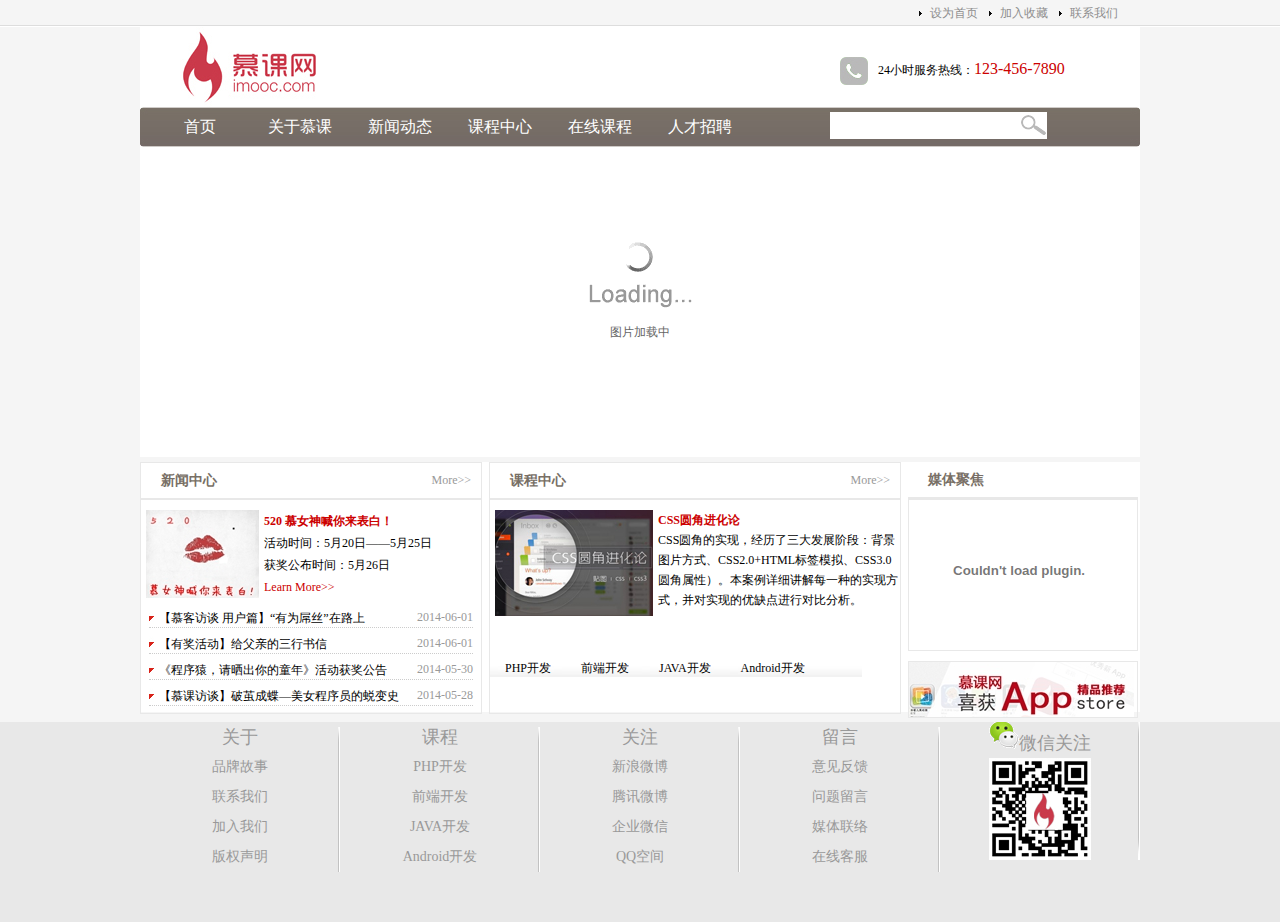
<file: index.html>
<!DOCTYPE html PUBLIC "-//W3C//DTD XHTML 1.0 Transitional//EN" "http://www.w3.org/TR/xhtml1/DTD/xhtml1-transitional.dtd">
<html xmlns="http://www.w3.org/1999/xhtml">
<head>
<meta http-equiv="Content-Type" content="text/html; charset=utf-8" />
<title>无标题文档</title>
<link href="css/main.css" rel="stylesheet" type="text/css"/>
<script src="js/setHomeSetFav.js" type="text/javascript" charset="gb2312" ></script>
<script src="js/myfocus-2.0.1.min.js" type="text/javascript"></script>
<script src="js/mf-pattern/mF_YSlider.js" type="text/javascript"></script>
<link href="js/mf-pattern/mF_YSlider.css" rel="stylesheet" type="text/css" />
<script type="text/javascript">
myFocus.set({
	id:'picBox'})
</script>
</head>
<body>
<div class="top">
 <div class="top_content">
   <ul>
    <li><a href="#">联系我们</a></li>
    <li><a href="#" onclik="AddFavorite(window.location,document.title)">加入收藏</a></li>
    <li><a href="#" onclick="SetHome(window.location)">设为首页</a></li>
    </ul>
  </div>
</div>
<div class="wrap">
<div class="logo">
<div class="logo_left">
<img src="images/logo.jpg" alt="慕课网"/>
</div>
<div class="logo_right">
<img src="images/tel.jpg" alt="服务热线" />24小时服务热线：<span class="tel">123-456-7890</span>
</div>
</div><!--logo结束-->

<div class="nav">
<div class="nav_left"></div>
  <div class="nav_mid">
  <div class="nav_mid_left">
  <ul>
   <li><a href="#">首页</a></li>
   <li><a href="list.html">关于慕课</a></li>
   <li><a href="list.html">新闻动态</a></li>
   <li><a href="list.html">课程中心</a></li>
   <li><a href="list.html">在线课程</a></li>
   <li><a href="list.html">人才招聘</a></li>
  </ul>
  </div>
  <div class="nav_mid_right">
   <form action="" method="post">
   <input type="text" class="search_text"/>
   </form>
  </div> 

</div><!--nav_mid结束-->
<div class="nav_right"></div>
</div><!--nav结束-->
<div class="ad" id="picBox">
<div class="loading"><img  src="images/loading.gif" alt="图片加载中"/></div>
  <div class="pic">
    <ul>
   <li><img src="images/ad2.jpg" /></li>
   <li><img src="images/ad3.jpg"/></li>
   <li><img src="images/ad4.jpg"/></li>

   </ul>
  </div>
</div><!--ad结束-->
<div class="main">
<div class="news">
<div class="title">
<h2 class="title_left">新闻中心</h2><span class="title_right"><a href="news.html">More&gt;&gt;</a></span>
</div><!--title结束-->
<div class="pic_news">
<img src="images/news.jpg"/><h2><a href="news.htmll">520 慕女神喊你来表白！</a></h2><p>活动时间：5月20日——5月25日<br/>获奖公布时间：5月26日<br/><a href="news.htmll">Learn More&gt;&gt;</a></p>
</p>
</div><!--pic_news结束-->
<div class="news_list">
   <ul>
          <li> <a href="news.html">【慕客访谈 用户篇】“有为屌丝”在路上</a><span>2014-06-01</span></li>
          <li><a href="news.html">【有奖活动】给父亲的三行书信</a><span>2014-06-01</span></li>
          <li><a href="news.html">《程序猿，请晒出你的童年》活动获奖公告</a><span>2014-05-30</span></li>
          <li><a href="news.html" title="aa">【慕课访谈】破茧成蝶—美女程序员的蜕变史</a><span>2014-05-28</span></li
   </ul>
 </div><!--news_list结束-->
 </div><!--news结束-->
   <div class="course">
      <div class="title">
      <h2 class="title_left">课程中心</h2><span class="title_right"><a href="news.html">More&gt;&gt;</a></span>
      </div>
      <div class="course_pic">
      <img src="images/css.jpg" />
        <h2><a href="news.html">CSS圆角进化论</a></h2>
        <p> CSS圆角的实现，经历了三大发展阶段：背景图片方式、CSS2.0+HTML标签模拟、CSS3.0圆角属性）。本案例详细讲解每一种的实现方式，并对实现的优缺点进行对比分析。</p></div>
      <div class="course_type">
        <ul>
          <li>PHP开发</li>
          <li>前端开发</li>
          <li>JAVA开发</li>
          <li>Android开发</li>
        </ul></div>
    </div><!--course结束-->
   <div class="sidebar">
   <div class="title">
   <h2 class="title_left">媒体聚焦</h2> </div>
   <div class="video">
   <div class="video_content">
   <embed src="http://player.youku.com/player.php/sid/XNjkzMDE5MTUy/v.swf" allowFullScreen="true" quality="high" width="220" height="140" align="middle" allowScriptAccess="always" type="application/x-shockwave-flash"></embed>
   </div> </div>
   
   <div class="sidebar_ad">
     <img  src="images/app.jpg"/></div>
   </div><!--sidebar结束-->
</div><!--main结束-->
</div><!--wrap结束-->
<div class="copyright">
  <div class="copyright_content">
    <ul>
         <li><a href="#">关于</a>
        <ul>
          <li><a href="#">品牌故事</a></li>
          <li><a href="#">联系我们</a></li>
          <li><a href="#">加入我们</a></li>
          <li><a href="#">版权声明</a></li>
        </ul>
      <li><a href="#">课程</a>
        <ul>
          <li><a href="#">PHP开发</a></li>
          <li><a href="#">前端开发</a></li>
          <li><a href="#">JAVA开发</a></li>
          <li><a href="#">Android开发</a></li>
        </ul>
      </li>
      <li><a href="#">关注</a>
        <ul>
          <li><a href="#">新浪微博</a></li>
          <li><a href="#">腾讯微博</a></li>
          <li><a href="#">企业微信</a></li>
          <li><a href="#">QQ空间</a></li>
        </ul>
      </li>
      <li><a href="#">留言</a>
        <ul>
          <li><a href="#">意见反馈</a></li>
          <li><a href="#">问题留言</a></li>
          <li><a href="#">媒体联络</a></li>
          <li><a href="#">在线客服</a></li>
        </ul>
      </li>
  <li><a href="#"><img src="images/weixin.png" alt="微信"/>微信关注</a>
    <ul><img src="images/qrcode.jpg" /></ul></li>

  
  </ul></div>
  </div>
</body>
</html>
</file>
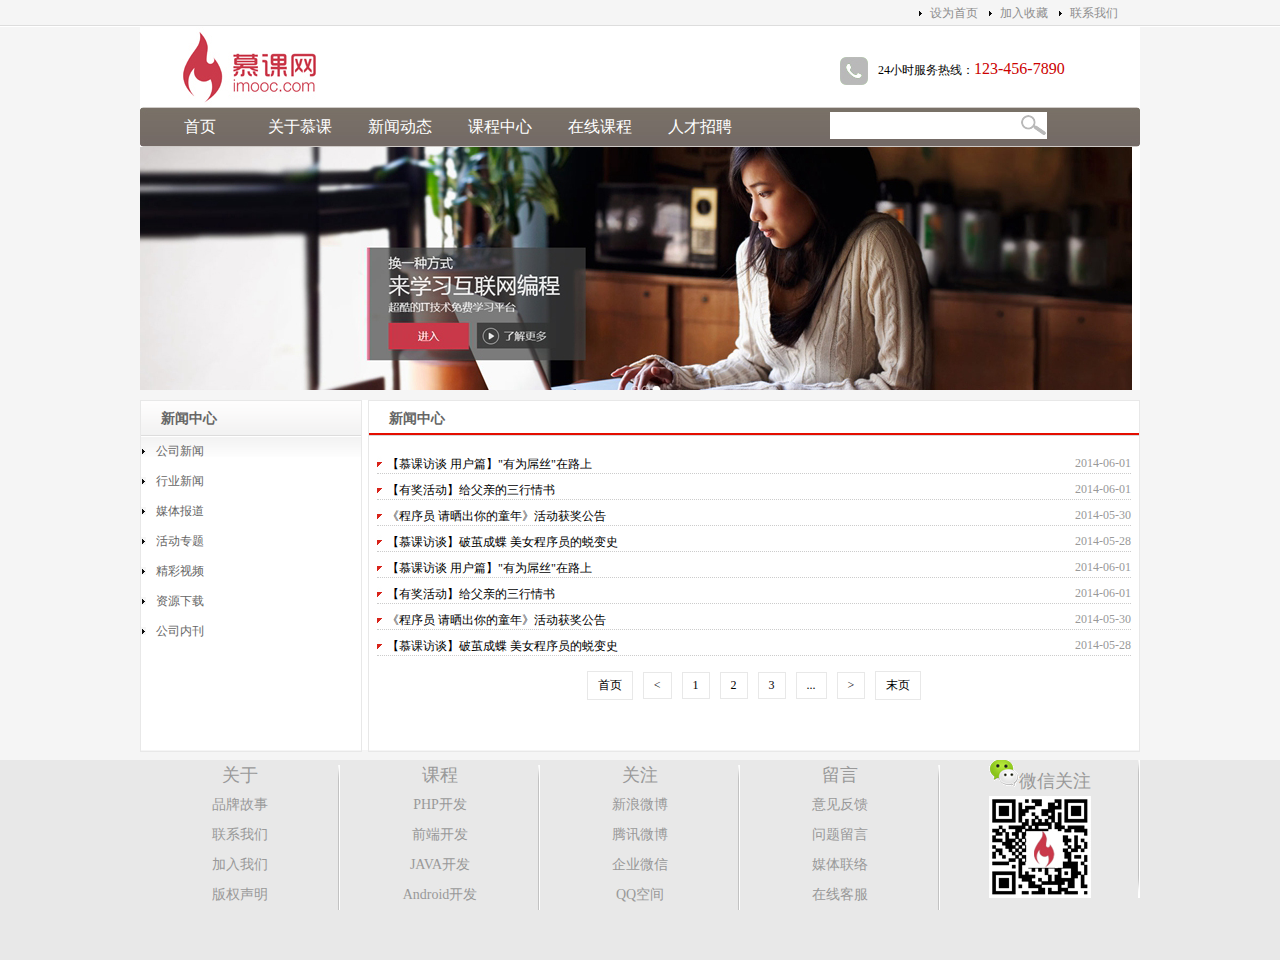
<file: list.html>
<!DOCTYPE html PUBLIC "-//W3C//DTD XHTML 1.0 Transitional//EN" "http://www.w3.org/TR/xhtml1/DTD/xhtml1-transitional.dtd">
<html xmlns="http://www.w3.org/1999/xhtml">
<head>
<meta http-equiv="Content-Type" content="text/html; charset=utf-8" />
<title>无标题文档</title>
<link href="css/main.css" rel="stylesheet" type="text/css"/>
<script src="js/setHomeSetFav.js" type="text/javascript" charset="gb2312" ></script>
</script>
</head>
<body>
<div class="top">
 <div class="top_content">
   <ul>
    <li><a href="#">联系我们</a></li>
    <li><a href="#" onclik="AddFavorite(window.location,document.title)">加入收藏</a></li>
    <li><a href="#" onclick="SetHome(window.location)">设为首页</a></li>
    </ul>
  </div>
</div>
<div class="wrap">
<div class="logo">
<div class="logo_left">
<img src="images/logo.jpg" alt="慕课网"/>
</div>
<div class="logo_right">
<img src="images/tel.jpg" alt="服务热线" />24小时服务热线：<span class="tel">123-456-7890</span>
</div>
</div><!--logo结束-->

<div class="nav">
<div class="nav_left"></div>
  <div class="nav_mid">
  <div class="nav_mid_left">
  <ul>
   <li><a href="#">首页</a></li>
   <li><a href="list.html">关于慕课</a></li>
   <li><a href="list.html">新闻动态</a></li>
   <li><a href="list.html">课程中心</a></li>
   <li><a href="list.html">在线课程</a></li>
   <li><a href="list.html">人才招聘</a></li>
  </ul>
  </div>
  <div class="nav_mid_right">
   <form action="" method="post">
   <input type="text" class="search_text"/>
   </form>
  </div> 

</div><!--nav_mid结束-->
<div class="nav_right"></div>
</div><!--nav结束-->
<div class="ad" id="picBox" style="height:243px;">
   <img src="images/ad.jpg" />
</div><!--ad结束-->
  <div class="list_main">
    <div class="news_type">
    <h2>新闻中心</h2>
      <div class="news_type_content">
          <ul>
              <li><a href="list.html">公司新闻</a></li>
              <li><a href="list.html">行业新闻</a></li>
              <li><a href="list.html">媒体报道</a></li>
              <li><a href="list.html">活动专题</a></li>
              <li><a href="list.html">精彩视频</a></li>
              <li><a href="list.html">资源下载</a></li>
              <li><a href="list.html">公司内刊</a></li>
          </ul>
      </div>
    </div>
    <div class="list_box">
    <h2>新闻中心</h2>
    <div class="news_list">
    <ul>
    <li><span>2014-06-01</span><a href="list.html">【慕课访谈 用户篇】"有为屌丝"在路上</a></li>
    <li><span>2014-06-01</span><a href="list.html">【有奖活动】给父亲的三行情书</a></li>
    <li><span>2014-05-30</span><a href="list.html">《程序员 请晒出你的童年》活动获奖公告</a></li>
    <li><span>2014-05-28</span><a href="list.html">【慕课访谈】破茧成蝶 美女程序员的蜕变史</a></li>
    <li><span>2014-06-01</span><a href="list.html">【慕课访谈 用户篇】"有为屌丝"在路上</a></li>
    <li><span>2014-06-01</span><a href="list.html">【有奖活动】给父亲的三行情书</a></li>
    <li><span>2014-05-30</span><a href="list.html">《程序员 请晒出你的童年》活动获奖公告</a></li>
    <li><span>2014-05-28</span><a href="list.html">【慕课访谈】破茧成蝶 美女程序员的蜕变史</a></li>
    
    </ul>
    </div><!-- news_list结束-->
    <div class="page">
    <a href="#">首页</a><a href="#">&lt;</a><a href="#">1</a><a href="#">2</a><a href="#">3</a><a href="#">...</a><a href="#">&gt;</a><a href="#">末页</a></div>
    </div><!--list_box结束-->
    </div><!--list_mian结束-->
</div><!--wrap结束-->
<div class="copyright">
  <div class="copyright_content">
    <ul>
         <li><a href="#">关于</a>
        <ul>
          <li><a href="#">品牌故事</a></li>
          <li><a href="#">联系我们</a></li>
          <li><a href="#">加入我们</a></li>
          <li><a href="#">版权声明</a></li>
        </ul>
      <li><a href="#">课程</a>
        <ul>
          <li><a href="#">PHP开发</a></li>
          <li><a href="#">前端开发</a></li>
          <li><a href="#">JAVA开发</a></li>
          <li><a href="#">Android开发</a></li>
        </ul>
      </li>
      <li><a href="#">关注</a>
        <ul>
          <li><a href="#">新浪微博</a></li>
          <li><a href="#">腾讯微博</a></li>
          <li><a href="#">企业微信</a></li>
          <li><a href="#">QQ空间</a></li>
        </ul>
      </li>
      <li><a href="#">留言</a>
        <ul>
          <li><a href="#">意见反馈</a></li>
          <li><a href="#">问题留言</a></li>
          <li><a href="#">媒体联络</a></li>
          <li><a href="#">在线客服</a></li>
        </ul>
      </li>
  <li><a href="#"><img src="images/weixin.png" alt="微信"/>微信关注</a>
    <ul><img src="images/qrcode.jpg" /></ul></li>
  
  </ul></div>
  </div>
</body>
</html>
</file>
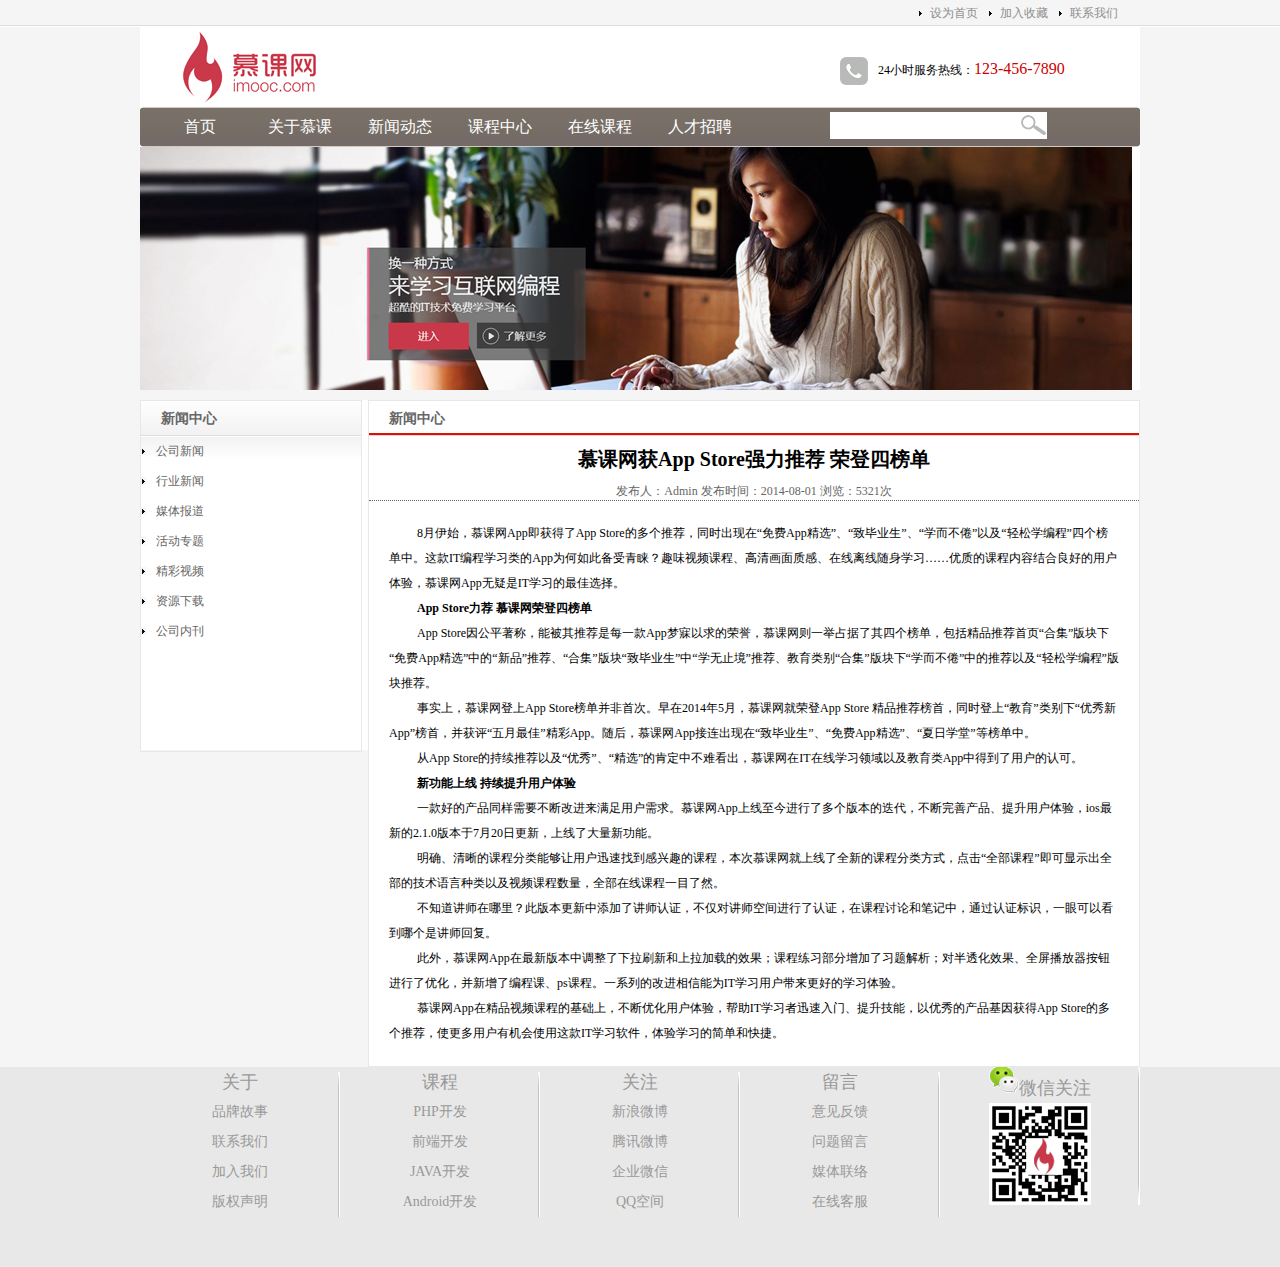
<file: news.html>
<!DOCTYPE html PUBLIC "-//W3C//DTD XHTML 1.0 Transitional//EN" "http://www.w3.org/TR/xhtml1/DTD/xhtml1-transitional.dtd">
<html xmlns="http://www.w3.org/1999/xhtml">
<head>
<meta http-equiv="Content-Type" content="text/html; charset=utf-8" />
<title>无标题文档</title>
<link href="css/main.css" rel="stylesheet" type="text/css"/>
<script src="js/setHomeSetFav.js" type="text/javascript" charset="gb2312" ></script>
</script>
</head>
<body>
<div class="top">
 <div class="top_content">
   <ul>
    <li><a href="#">联系我们</a></li>
    <li><a href="#" onclik="AddFavorite(window.location,document.title)">加入收藏</a></li>
    <li><a href="#" onclick="SetHome(window.location)">设为首页</a></li>
    </ul>
  </div>
</div>
<div class="wrap">
<div class="logo">
<div class="logo_left">
<img src="images/logo.jpg" alt="慕课网"/>
</div>
<div class="logo_right">
<img src="images/tel.jpg" alt="服务热线" />24小时服务热线：<span class="tel">123-456-7890</span>
</div>
</div><!--logo结束-->

<div class="nav">
  <div class="nav_left"></div>
    <div class="nav_mid">
      <div class="nav_mid_left">
        <ul>
           <li><a href="#">首页</a></li>
           <li><a href="list.html">关于慕课</a></li>
           <li><a href="list.html">新闻动态</a></li>
           <li><a href="list.html">课程中心</a></li>
           <li><a href="list.html">在线课程</a></li>
           <li><a href="list.html">人才招聘</a></li>
       </ul>
      </div>
     <div class="nav_mid_right">
   <form action="" method="post">
   <input type="text" class="search_text"/>
   </form>
     </div> 
   </div><!--nav_mid结束-->
  <div class="nav_right"></div>
   </div><!--nav结束-->
    <div class="ad" id="picBox" style="height:243px;">
       <img src="images/ad.jpg" />
    </div><!--ad结束-->
  <div class="list_main">
    <div class="news_type">
    <h2>新闻中心</h2>
      <div class="news_type_content">
          <ul>
              <li><a href="list.html">公司新闻</a></li>
              <li><a href="list.html">行业新闻</a></li>
              <li><a href="list.html">媒体报道</a></li>
              <li><a href="list.html">活动专题</a></li>
              <li><a href="list.html">精彩视频</a></li>
              <li><a href="list.html">资源下载</a></li>
              <li><a href="list.html">公司内刊</a></li>
          </ul>
      </div>
    </div>
    <div class="list_box">
    <h2>新闻中心</h2>
       <h1 class="newsTitle">慕课网获App Store强力推荐 荣登四榜单</h1>
        <p class="newsInfo">发布人：Admin 发布时间：2014-08-01 浏览：5321次</p>
        <div class="newsContent">
        <p> 8月伊始，慕课网App即获得了App Store的多个推荐，同时出现在“免费App精选”、“致毕业生”、“学而不倦”以及“轻松学编程”四个榜单中。这款IT编程学习类的App为何如此备受青睐？趣味视频课程、高清画面质感、在线离线随身学习……优质的课程内容结合良好的用户体验，慕课网App无疑是IT学习的最佳选择。</p>
        <p> <b>App Store力荐 慕课网荣登四榜单</b>     </p>
        <p>App Store因公平著称，能被其推荐是每一款App梦寐以求的荣誉，慕课网则一举占据了其四个榜单，包括精品推荐首页“合集”版块下“免费App精选”中的“新品”推荐、“合集”版块“致毕业生”中“学无止境”推荐、教育类别“合集”版块下“学而不倦”中的推荐以及“轻松学编程”版块推荐。     </p>
        <p>事实上，慕课网登上App Store榜单并非首次。早在2014年5月，慕课网就荣登App Store 精品推荐榜首，同时登上“教育”类别下“优秀新App”榜首，并获评“五月最佳”精彩App。随后，慕课网App接连出现在“致毕业生”、“免费App精选”、“夏日学堂”等榜单中。</p>
        <p> 从App Store的持续推荐以及“优秀”、“精选”的肯定中不难看出，慕课网在IT在线学习领域以及教育类App中得到了用户的认可。     </p>
        <p><b>新功能上线 持续提升用户体验</b>     </p>
        <p>一款好的产品同样需要不断改进来满足用户需求。慕课网App上线至今进行了多个版本的迭代，不断完善产品、提升用户体验，ios最新的2.1.0版本于7月20日更新，上线了大量新功能。</p>
        <p> 明确、清晰的课程分类能够让用户迅速找到感兴趣的课程，本次慕课网就上线了全新的课程分类方式，点击“全部课程”即可显示出全部的技术语言种类以及视频课程数量，全部在线课程一目了然。     </p>
        <p>不知道讲师在哪里？此版本更新中添加了讲师认证，不仅对讲师空间进行了认证，在课程讨论和笔记中，通过认证标识，一眼可以看到哪个是讲师回复。     </p>
        <p>此外，慕课网App在最新版本中调整了下拉刷新和上拉加载的效果；课程练习部分增加了习题解析；对半透化效果、全屏播放器按钮进行了优化，并新增了编程课、ps课程。一系列的改进相信能为IT学习用户带来更好的学习体验。</p>
        <p> 慕课网App在精品视频课程的基础上，不断优化用户体验，帮助IT学习者迅速入门、提升技能，以优秀的产品基因获得App Store的多个推荐，使更多用户有机会使用这款IT学习软件，体验学习的简单和快捷。</p>
        </div>
    </div><!--list_box结束-->
    </div><!--list_mian结束-->
</div><!--wrap结束-->
<div class="copyright">
  <div class="copyright_content">
    <ul>
         <li><a href="#">关于</a>
        <ul>
          <li><a href="#">品牌故事</a></li>
          <li><a href="#">联系我们</a></li>
          <li><a href="#">加入我们</a></li>
          <li><a href="#">版权声明</a></li>
        </ul>
      <li><a href="#">课程</a>
        <ul>
          <li><a href="#">PHP开发</a></li>
          <li><a href="#">前端开发</a></li>
          <li><a href="#">JAVA开发</a></li>
          <li><a href="#">Android开发</a></li>
        </ul>
      </li>
      <li><a href="#">关注</a>
        <ul>
          <li><a href="#">新浪微博</a></li>
          <li><a href="#">腾讯微博</a></li>
          <li><a href="#">企业微信</a></li>
          <li><a href="#">QQ空间</a></li>
        </ul>
      </li>
      <li><a href="#">留言</a>
        <ul>
          <li><a href="#">意见反馈</a></li>
          <li><a href="#">问题留言</a></li>
          <li><a href="#">媒体联络</a></li>
          <li><a href="#">在线客服</a></li>
        </ul>
      </li>
  <li><a href="#"><img src="images/weixin.png" alt="微信"/>微信关注</a>
    <ul><img src="images/qrcode.jpg" /></ul></li>
  
  </ul></div>
  </div>
</body>
</html>
</file>
<file: css/main.css>
@charset "utf-8";
/* CSS Document */

*{
	margin:0;
	padding:0;
	font-size:12px;
}
body
{
	background-color:#F5F5F5;
	
	}
.top
{
	width:100%;
	height:27px;
	background:url(../images/top_bg.jpg) repeat-x;
}
.top_content
{
	width:1000px;
	margin:0 auto;
}
.top_content li{
	list-style-image:url(../images/li_bg.gif);
	float:right;
	width:70px;
	line-height:27px;
}
.top_content a:link,.top_content a:visited
{
	color:#8E8E8E;
	text-decoration:none;
}

.top_content a:hover,.top_content a:active
{
	color:#900;
	text-decoration:none;
}
	
.wrap
{
	width:1000px;
	margin:0 auto;
}
.logo
{
	height:80px;
	background-color:#FFF;
}
.logo_left
{
	width:300px;
	float:left;
}
.logo_right
{
	width:300px;
	float:right;
	height:28px;
	margin-top:30px;
	color:8E8E8E;
}
.logo_right img
{
	vertical-align:middle;
	margin-right:10px;
}
.tel
{
	font-family:"微软雅黑";
	font-size:16px;
	color:#C00;
}
.nav
{
	height:40px;
}

.nav_left
{
	width:10px;
	background:url(../images/nav_left.jpg) no-repeat;

}
.nav_mid
{
	width:980px;
	background:url(../images/nav_bg.jpg) repeat-x;
}
.nav_right
{
	width:10px;
	background:url(../images/nav_right.jpg) no-repeat;
}
.nav_left,.nav_mid,.nav_right
{
	height:40px;
	float:left;
}

.nav_mid_left,.nav_mid_right
{
	float:left;
}

.nav_mid_left
{
	width:680px;
}

.nav_mid_right
{
	width:300px;
}

.nav_mid_left li
{
	float:left;
	list-style-type:none;
	width:100px;
	text-align:center;
	line-height:40px;
}

.nav_mid_left a:link,.nav_mid_left a:visited
{
	text-decoration:none;
	color:#FFF;
	font-size:16px;
	font-family:"微软雅黑";
}
.nav_mid_left a:hover,.nav_mid_left a:active
{
	text-decoration:none;
	color:#FF0;
	font-size:16px;
	font-family:"微软雅黑";
}
.search_text
{
	width:190px;
	height:25px;
	margin-top:5px;
	background:url(../images/search.jpg) no-repeat right center;
	background-color:#FFF;
	padding-right:25px;
	border:1px solid #FFF;
}

.ad
{
	height:310px;
	overflow:hidden;
}

.main
{
	height:250px;
	background-color:#FFF;
	margin-top:5px;
}

.news
{
	width:340px;
	border:1px solid #E8E8E8;
}

.course
{
	width:410px;
	border:1px solid #E8E8E8;
	margin:0 7px;
}
.sidebar
{
	width:230px;

}

.news,.course,.sidebar
{
	height:250px;
	float:left;
}

.title
{
	height:35px;
	border-bottom:2px solid #E8E8E8;
}

.title_left
{
	width:70%;
	font-family:"微软雅黑";
	font-size:14px;
	font-weight:bold;
	color:#786F66;
	float:left;
	line-height:35px;
	padding-left:20px;
}
	
.title_right
{
	width:20%;
	float:right;
	line-height:35px;
	text-align:right;
	padding-right:10px;
}

.title_right a
{
	text-decoration:none;
	color:#999999;
}

.pic_news
{
	height:80px;
	margin-top:10px;
	line-height:22px;
}

.pic_news img,.course_pic img
{
	float:left;
	margin:0 5px;
}

.pic_news a,.course_pic a
{
	color:#C00;
	text-decoration:none;
}

.news_list
{
	margin-top:20px;
}
	
.news_list li
{
	list-style-type:none;
	background:url(../images/list.jpg) no-repeat;
	margin:8px;
	padding-left:10px;
	border-bottom:1px dotted #CCC;
}

.news_list a:link,.news_list a:visited
{
	text-decoration:none;
	color:#000;
}

.news_list a:hover,.news_list a:active
{
	text-decoration:none;
	color:#F00;
}

.news_list span
{
	color:#999;
	float:right;
}

.course_pic
{
	height:120px;
	margin-top:10px;
	line-height:20px;
}

.course_type
{
	height:37px;
	width:372psx;
	background:url(../images/product_type_bg.jpg) no-repeat;
	margin:20px auto;
}

.course_type li
{
	list-style-type:none;
	float:left;
	line-height:37px;
	margin:0 15px;
	text-align:center;
}

.video
{
	border:1px solid #E8E8E8;
}
	
.video_content
{
	height:150px;
}
.sidebar_ad
{
	height:55px;
	border:1px solid #E8E8E8;
	margin-top:10px;
}

.copyright
{
	width:100%;
	height:200px;
	background-color:#E8E8E8;
	margin-top:10px;
	clear:both;
}

.copyright_content
{
	width:1000px;
	margin:0 auto;
}
	
.copyright_content li
{
	list-style-type:none;
	float:left;
	width:200px;
	background:url(../images/line.png) no-repeat right center;
	line-height:30px;
	font-family:"微软雅黑";
	text-align:center;
}

.copyright_content a
{
	text-decoration:none;
	color:#999;
	font-size:18px;
}

.copyright_content li ul li a
{
	font-size:14px;
}

.list_main
{
	min-height:350px;
	_height:350px;
	background-color:#FFF;
	margin-top:10px;
}
.news_type
{
	width:220px;
	height:350px;
	border:1px solid #E8E8E8;
	float:left;
}

.list_box
{
	width:770px;
	min-height:350px;
	_height:350px;
	border:1px solid #E8E8E8;
	float:right;
}
	
.news_type h2
{
	height:35px;
	line-height:35px;
	font-size:14px;
	font-family:"微软雅黑";
	color:#666;
	background:url(../images/titile_bg.gif) repeat-x;
	padding-left:20px;
}

.news_type_content
{
	height:365px;
	background:url(../images/content_bg.gif) repeat-x;
}
	
.news_type_content li
{
	list-style-type:none;
	height:30px;
	line-height:30px;
}
.news_type_content li a
{
	color:#666;
	text-decoration:none;
	background:url(../images/li_bg.gif) no-repeat left center;
	padding-left:15px;
	display:block;
}
	
.news_type_content li a:hover
{
	color:#009CDF;
	background:url(../images/li_bg2.gif) no-repeat left center;
	background-color:#F2F2F2;
}

.list_box h2
{
	font-size:14px;
	font-family:"微软雅黑";
	color:#666;
	height:35px;
	line-height:35px;
	background:url(../images/type_bg.png) repeat-x;
	padding-left:20px;
}

.page
{
	height:40px;
	margin-top:10px;
	text-align:center;
}

.page a
{
	display:inline-block;
	border:1px solid #E8E8E8;
	text-decoration:none;
	margin:5px;
	padding:5px 10px;
}
	
.page a:link,.page a:visited
{
	color:#000;
}

.page a:hover,.page a:active
{
	color:#FFF;
	background-color:#cc1b1b;
}

.newsTitle
{
	font-family:"微软雅黑";
	font-size:20px;
	text-align:center;
	margin:10px 0;
}

.newsInfo
{
	color:#666;
	text-align:center;
	border-bottom:1px dotted #666;
}

.newsContent
{
	font-size:14px;
	padding:20px;
	line-height:25px;
	text-indent:2em;
	background-color:#FFF;
}
</file>
<file: js/mf-pattern/mF_YSlider.css>
/*=========mF_YSlider ========*/
.mF_YSlider .pic li,.mF_YSlider .rePic li{position:absolute;top:0;left:0;display:none;}
.mF_YSlider .txt li{position:absolute;z-index:2;bottom:0;width:100%;height:36px;line-height:36px;display:none;}/*默认标题高度*/
.mF_YSlider .txt li a{display:block;position:relative;z-index:1;color:#fff;padding-left:16px;font-size:14px;font-weight:bold;text-decoration:none;}/*标题样式*/
.mF_YSlider .txt li b{display:block;width:100%;height:100%;position:absolute;top:0;left:0;background:#000;filter:alpha(opacity=40);opacity:0.4;}
.mF_YSlider .num{position:absolute;z-index:3;bottom:8px;right:2px;}
.mF_YSlider .num li{position:relative;float:left;width:20px;height:20px;overflow:hidden;text-align:center;margin-right:4px;cursor:pointer;}
.mF_YSlider .num li a,.mF_YSlider .num li b{display:block;width:18px;height:18px;border:1px solid #dedede;line-height:18px;position:absolute;z-index:2;top:0;left:0;color:#333; text-decoration:none;}/*按钮样式*/
.mF_YSlider .num li b{z-index:1;background:#fff;filter:alpha(opacity=60);opacity:0.6;}
.mF_YSlider .num li.current a,.mF_YSlider .num li.hover a{border-color:#E63003;color:#fff;background:#F66E08;-webkit-transition:all 0.4s;-moz-transition:all 0.4s;-o-transition:all 0.4s;}/*当前/悬停按钮
</file>
